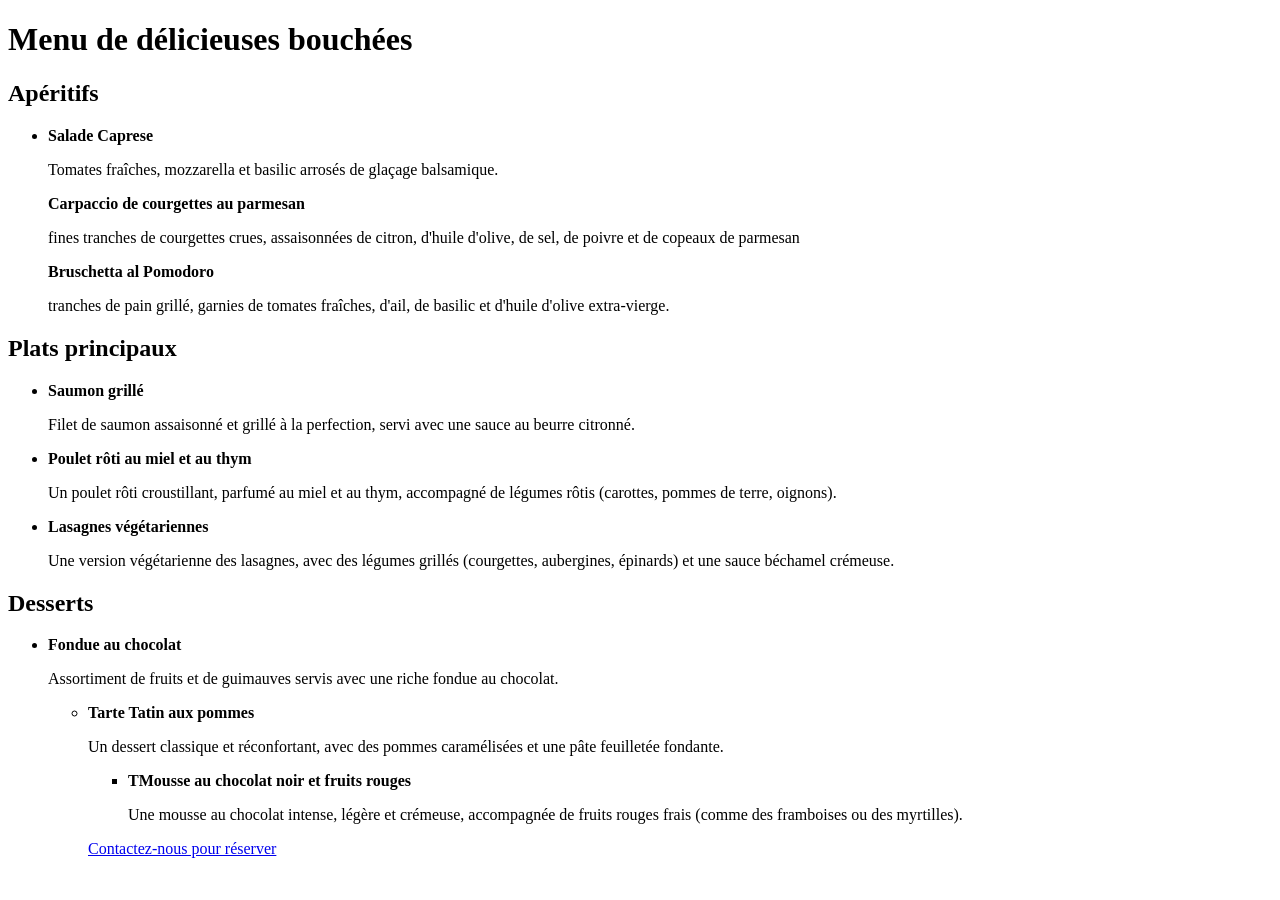
<file: PROJET_HTML2/index.html>
<!DOCTYPE html>
<html lang="fr">
<head>
    <meta charset="UTF-8">
    <meta name="viewport" content="width=device-width, initial-scale=1.0">
    <title>Menu de délicieuses bouchées</title>
</head>
<body>
    <h1>Menu de délicieuses bouchées</h1>

    <h2>Apéritifs</h2>
        <ul>     

            <li>          
     
                <strong>Salade Caprese</strong>       
                <p>Tomates fraîches, mozzarella et basilic arrosés de glaçage balsamique.</p> 

                <strong>Carpaccio de courgettes au parmesan</strong>
                <p>fines tranches de courgettes crues, assaisonnées de citron, d'huile d'olive, de sel, de poivre et de copeaux de parmesan</p>
            
                <strong>Bruschetta al Pomodoro</strong>
                <p>tranches de pain grillé, garnies de tomates fraîches, d'ail, de basilic et d'huile d'olive extra-vierge.</p>
            </li>    
     
         <!-- j'ai ajouté deux menu pour completer la liste des apperitifs --> 
     
        </ul>
    <h2>Plats principaux</h2> 

        <ul>   
 
            <li>      
 
                <strong>Saumon grillé</strong>
 
                 <p>Filet de saumon assaisonné et grillé à la perfection, servi avec une sauce au beurre citronné.</p>   
 
             </li>  

             <li>      
 
                <strong>Poulet rôti au miel et au thym</strong>
 
                 <p>Un poulet rôti croustillant, parfumé au miel et au thym, accompagné de légumes rôtis (carottes, pommes de terre, oignons).</p>   
 
             </li> 
             
             <li>      
 
                <strong>Lasagnes végétariennes</strong>
 
                 <p>Une version végétarienne des lasagnes, avec des légumes grillés (courgettes, aubergines, épinards) et une sauce béchamel crémeuse.</p>
 
             </li>  

    <!-- j'ai ajouté deux menus pour completer la liste à trois plats principaux --> 
 
         </ul>   
 
  <h2>Desserts</h2>  
 
    <ul>     
 
        <li>    
            <strong>Fondue au chocolat</strong>  
 
            <p>Assortiment de fruits et de guimauves servis avec une riche fondue au chocolat.</p>    
 
     </li> 
     
     <ul>     
 
        <li>    
            <strong>Tarte Tatin aux pommes</strong>  
 
            <p>Un dessert classique et réconfortant, avec des pommes caramélisées et une pâte feuilletée fondante.</p>    
 
     </li> 

     <ul>     
 
        <li>    
            <strong>TMousse au chocolat noir et fruits rouges</strong>  
 
            <p>Une mousse au chocolat intense, légère et crémeuse, accompagnée de fruits rouges frais (comme des framboises ou des myrtilles).</p>    
 
     </li> 
 
     <!-- J'ai completé la liste des desert à trois -->  
 
   </ul> 
    
    <p><a href="contact.html">Contactez-nous pour réserver</a></p>
</body>
</html>
</file>
